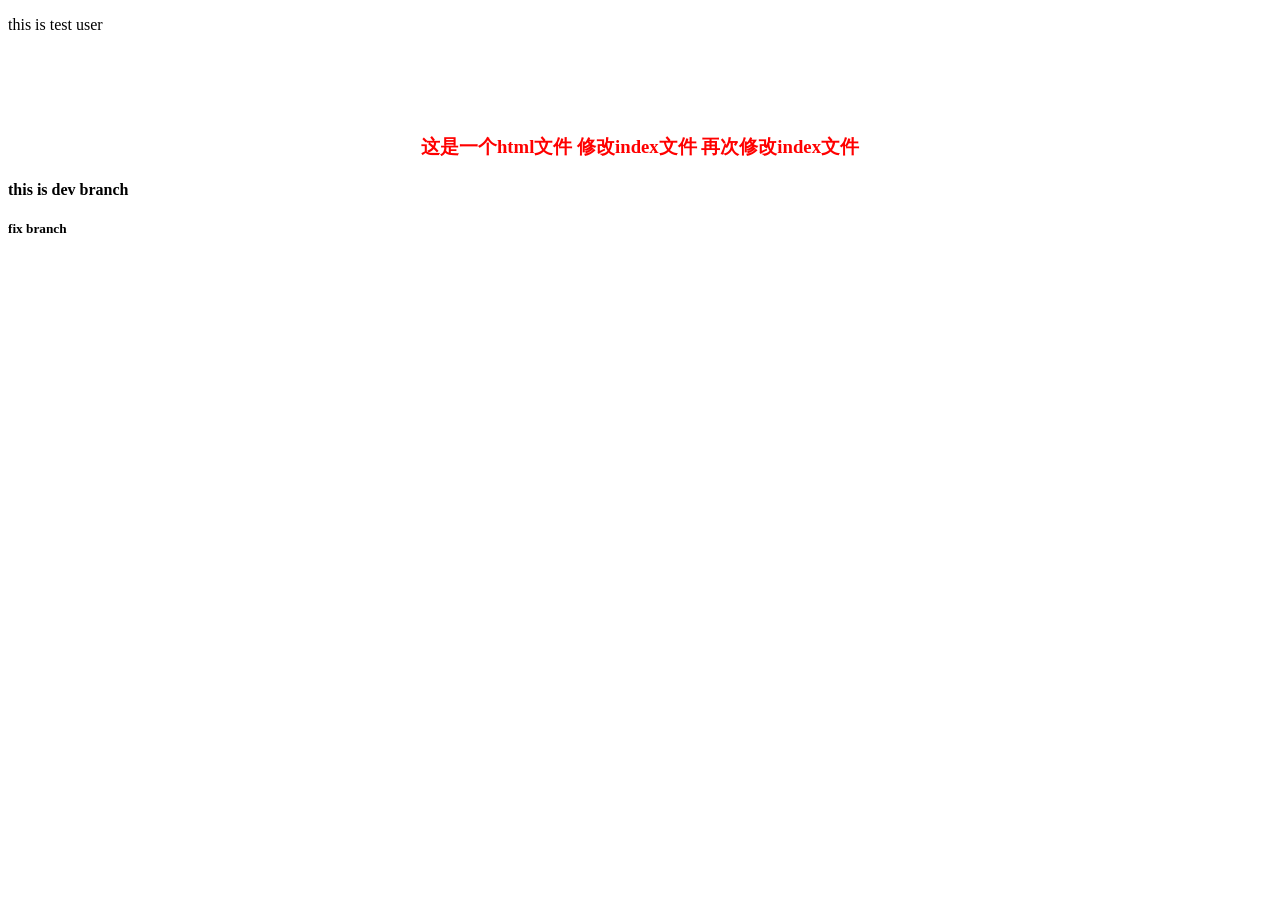
<file: index.html>
<!DOCTYPEhtml>
<head>
	<meta charset="utf-8">

	<link rel="stylesheet" type="text/css" href="style.css">
</head>
<body>
	<p>this is test user</p>
	<h3>这是一个html文件 修改index文件 再次修改index文件</h3>
	<h4>this is dev branch</h4>
	<h5>fix branch</h5>
</body>
</html>
</file>
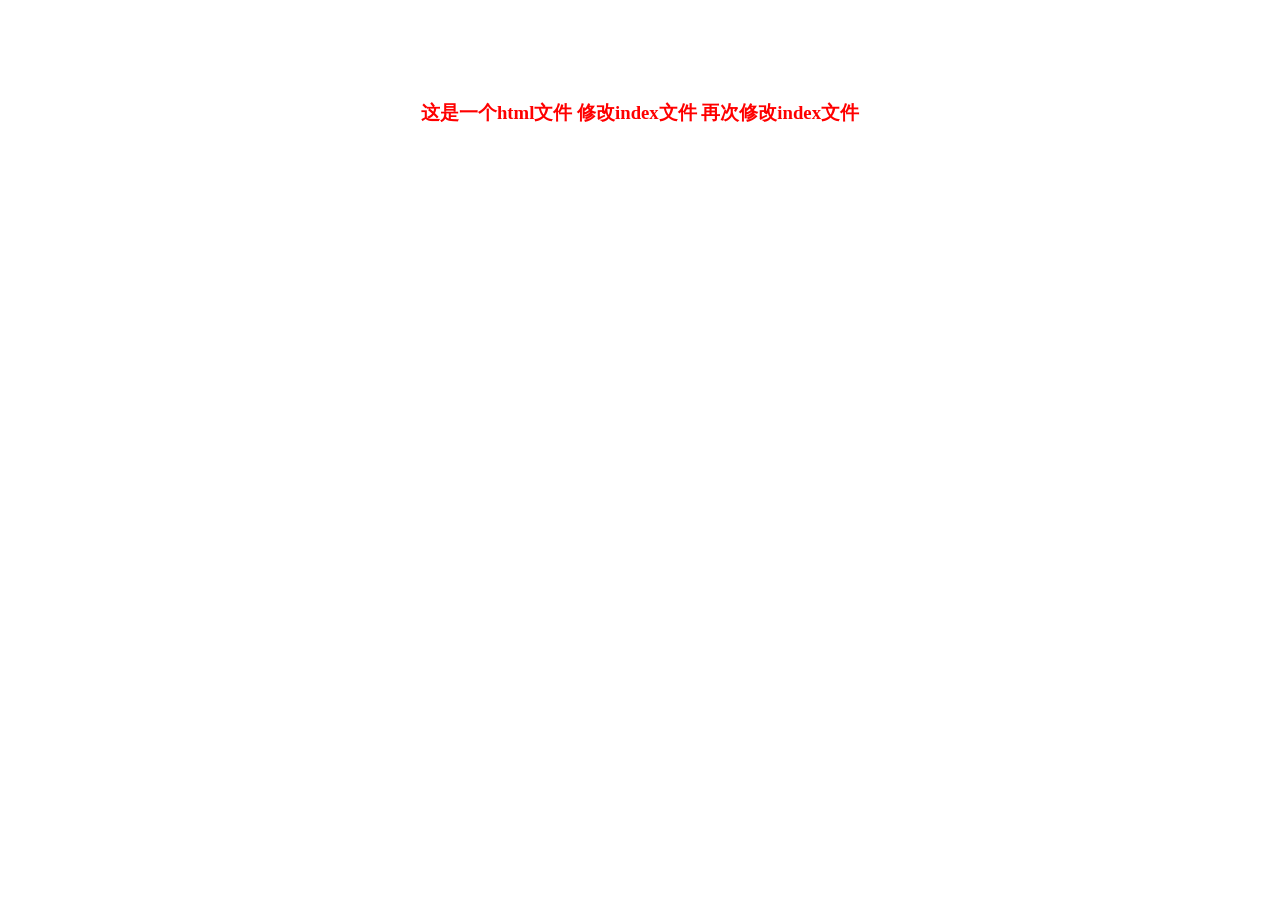
<file: index1.html>
<!DOCTYPEhtml>
<head>
	<meta charset="utf-8">
	<title>Git基础教程-pilishen.com</title>
	<link rel="stylesheet" type="text/css" href="style.css">
</head>
<body>
	<h3>这是一个html文件 修改index文件 再次修改index文件</h3>
</body>
</html>
</file>
<file: style.css>
h3 {
	margin-top: 100px;
	text-align: center;
	color: red;
}
</file>
